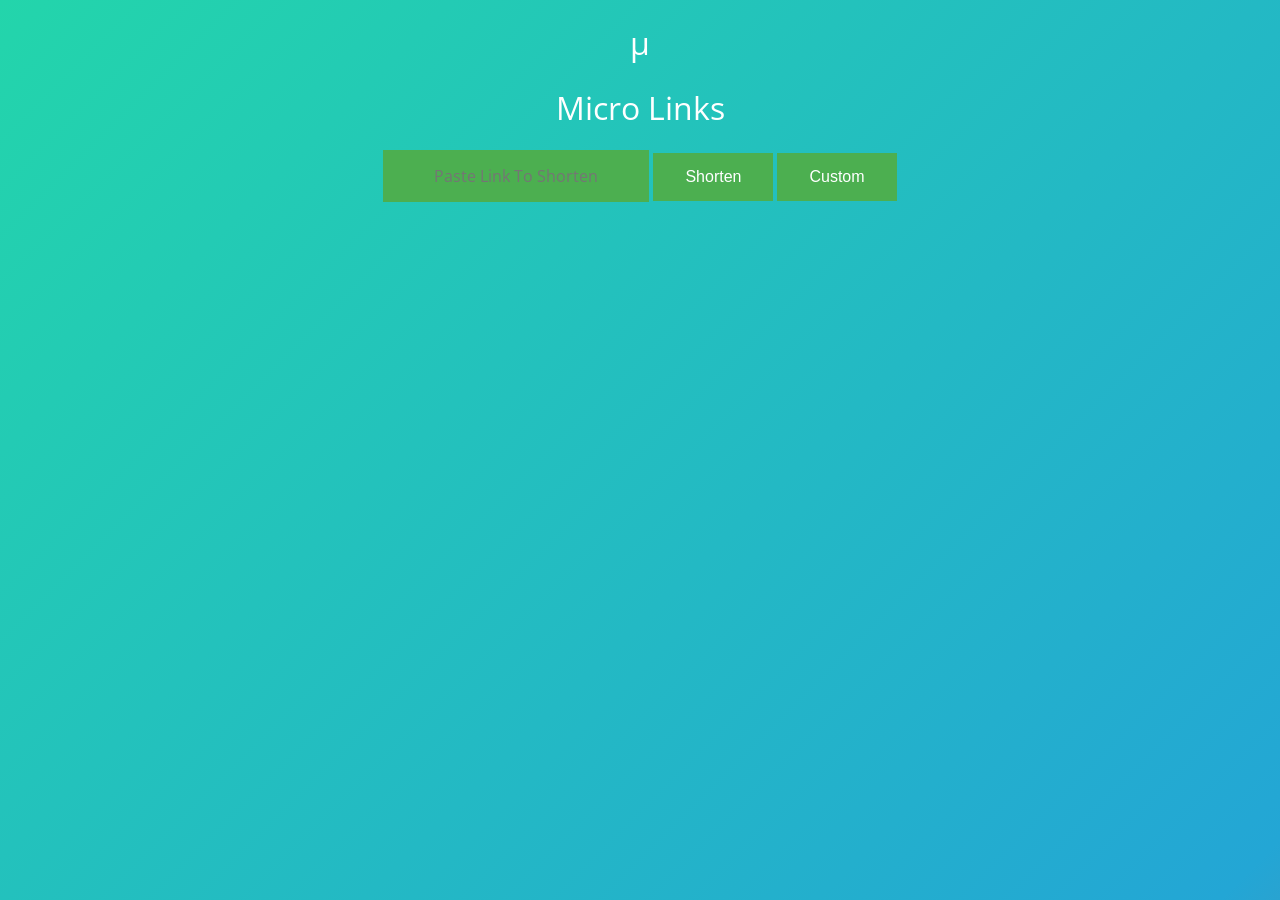
<file: docs/index.html>
<!DOCTYPE html>
<html >
<head>
  <meta charset="UTF-8">
  <title>Micro Links with Gradient Animation</title>
  
  
  
      <link rel="stylesheet" href="css/style.css">

  
</head>

<body>
  <link rel="stylesheet" href="https://fonts.googleapis.com/css?family=Open+Sans:300" type="text/css" />

<center>
	<h1>&mu;</h1>
	<h1>Micro Links</h1>
	<div>
		<input type="text" placeholder="Paste Link To Shorten"></input>
		<button/>Shorten</button>
		<button/>Custom</button>
	</div>
<center>
  
    <script src="js/index.js"></script>

</body>
</html>
</file>
<file: docs/css/style.css>
body {
	width: 100wh;
	height: 90vh;
	color: #fff;
	background: linear-gradient(-45deg, #EE7752, #e73c3c, #23A6D5, #23D5AB);
	background-size: 300% 300%;
	-webkit-animation: Gradient 25s ease infinite;
	-moz-animation: Gradient 25s ease infinite;
	animation: Gradient 25s ease infinite;
}

@-webkit-keyframes Gradient {
	0% {
		background-position: 0% 50%
	}
	50% {
		background-position: 100% 50%
	}
	100% {
		background-position: 0% 50%
	}
}

@-moz-keyframes Gradient {
	0% {
		background-position: 0% 50%
	}
	50% {
		background-position: 100% 50%
	}
	100% {
		background-position: 0% 50%
	}
}

@keyframes Gradient {
	0% {
		background-position: 0% 50%
	}
	50% {
		background-position: 100% 50%
	}
	100% {
		background-position: 0% 50%
	}
}

h1,
h6 ,
input
{
	font-family: 'Open Sans';
	font-weight: 400;
	text-align: center;
//	position: absolute;
//	top: 45%;
	right: 0;
	left: 0;
}

input,
button {
    background-color: #4CAF50; /* Green */
    border: none;
    color: white;
    padding: 15px 32px;
    text-align: center;
    text-decoration: none;
    display: inline-block;
    font-size: 16px;
}
</file>
